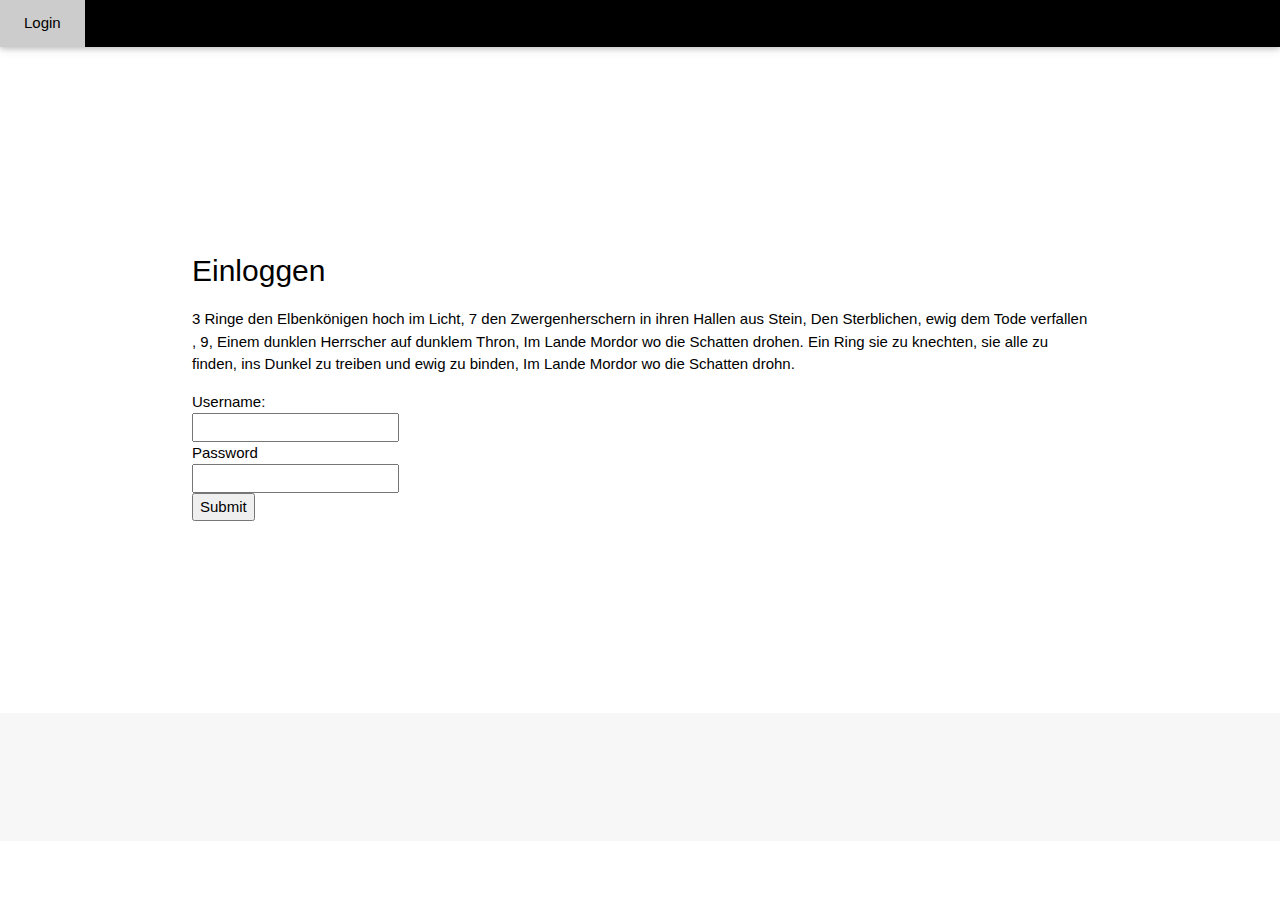
<file: ungdomsspill_fravaer/index.html>
<!DOCTYPE html>
<html lang="en">

<head>
    <title>Login</title>
    <meta charset="UTF-8">
    <meta name="viewport" content="width=device-width, initial-scale=1">
    <link href="https://cdn.jsdelivr.net/npm/bootstrap@5.3.0-alpha1/dist/css/bootstrap.min.css" rel="stylesheet"
        integrity="sha384-GLhlTQ8iRABdZLl6O3oVMWSktQOp6b7In1Zl3/Jr59b6EGGoI1aFkw7cmDA6j6gD" crossorigin="anonymous">
    <script src="https://cdn.jsdelivr.net/npm/bootstrap@5.3.0-alpha1/dist/js/bootstrap.bundle.min.js"
        integrity="sha384-w76AqPfDkMBDXo30jS1Sgez6pr3x5MlQ1ZAGC+nuZB+EYdgRZgiwxhTBTkF7CXvN"
        crossorigin="anonymous"></script>
    <link rel="stylesheet" href="https://www.w3schools.com/w3css/4/w3.css">
    <link rel="stylesheet" href="https://fonts.googleapis.com/css?family=Lato">
    <link rel="stylesheet" href="https://cdnjs.cloudflare.com/ajax/libs/font-awesome/4.7.0/css/font-awesome.min.css">
    <link rel="stylesheet" href="./style.css">

</head>

<body>

    <!-- Navbar -->
    <div class="w3-top">
        <div class="w3-bar w3-black w3-card">
            <a class="w3-bar-item w3-button w3-padding-large w3-hide-medium w3-hide-large w3-right"
                href="javascript:void(0)" onclick="myFunction()" title="Toggle Navigation Menu"><i
                    class="fa fa-bars"></i></a>
            <a href="./index.html" class="w3-bar-item w3-button w3-padding-large">Login</a>

        </div>
    </div>
    <!-- Page content -->
    <div class="w3-content text-center d-flex justify-content-center flex-column p-5"
        style="max-width:2000px;margin-top:46px">
        <!--Title and Description -->
        <h2>Einloggen</h2>
        <p>3 Ringe den Elbenkönigen hoch im Licht, 
            7 den Zwergenherschern in ihren Hallen aus Stein,
            Den Sterblichen, ewig dem Tode verfallen , 9,
            Einem dunklen Herrscher auf dunklem Thron,
            Im Lande Mordor wo die Schatten drohen.
            
            Ein Ring sie zu knechten, sie alle zu finden, 
            ins Dunkel zu treiben und ewig zu binden,
            Im Lande Mordor wo die Schatten drohn.
        </p>

        <!-- Form for Loging in-->
        <div class="flex-column">
            <form action="./PHP/login.php" method="post">
                <form>
                    <label for="fname">Username:</label><br>
                    <input type="text" id="username" name="username"><br>
                    <label for="lname">Password</label><br>
                    <input type="password" id="password" name="password"><br>
                    <input type="submit" value="Submit">
                </form>
            </form>

        </div>

        <!-- End Page Content -->
    </div>

    <!-- Footer -->
    <footer class="w3-container w3-padding-64 w3-center w3-opacity w3-light-grey w3-xlarge navbar fixed-bottom">
    </footer>

</body>

</html>
</file>
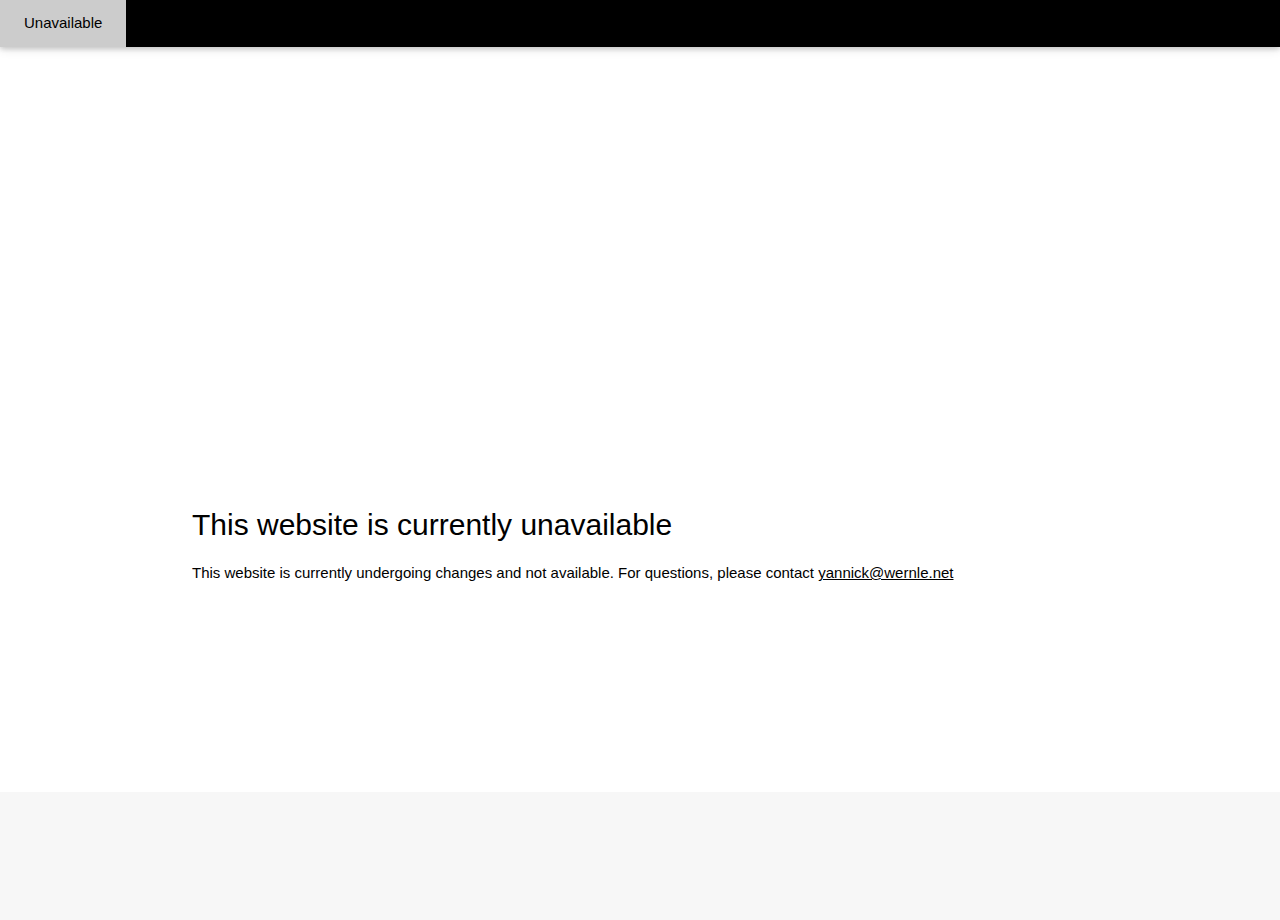
<file: ungdomsspill_fravaer/Staging.html>
<!DOCTYPE html>
<html lang="en">

<head>
    <title>Currently unavailable</title>
    <meta charset="UTF-8">
    <meta name="viewport" content="width=device-width, initial-scale=1">
    <link href="https://cdn.jsdelivr.net/npm/bootstrap@5.3.0-alpha1/dist/css/bootstrap.min.css" rel="stylesheet"
        integrity="sha384-GLhlTQ8iRABdZLl6O3oVMWSktQOp6b7In1Zl3/Jr59b6EGGoI1aFkw7cmDA6j6gD" crossorigin="anonymous">
    <script src="https://cdn.jsdelivr.net/npm/bootstrap@5.3.0-alpha1/dist/js/bootstrap.bundle.min.js"
        integrity="sha384-w76AqPfDkMBDXo30jS1Sgez6pr3x5MlQ1ZAGC+nuZB+EYdgRZgiwxhTBTkF7CXvN"
        crossorigin="anonymous"></script>
    <link rel="stylesheet" href="https://www.w3schools.com/w3css/4/w3.css">
    <link rel="stylesheet" href="https://fonts.googleapis.com/css?family=Lato">
    <link rel="stylesheet" href="https://cdnjs.cloudflare.com/ajax/libs/font-awesome/4.7.0/css/font-awesome.min.css">
    <link rel="stylesheet" href="./style.css">

</head>

<body class="center">

    <!-- Navbar -->
    <div class="w3-top">
        <div class="w3-bar w3-black w3-card">
            <a class="w3-bar-item w3-button w3-padding-large w3-hide-medium w3-hide-large w3-right"
                href="javascript:void(0)" onclick="myFunction()" title="Toggle Navigation Menu"><i
                    class="fa fa-bars"></i></a>
                    <a href="./index.html" class="w3-bar-item w3-button w3-padding-large">Unavailable</a>
        </div>
    </div>
    <!-- Page content -->
    <div class="w3-content text-center d-flex justify-content-center flex-column p-5"
        style="max-width:2000px;margin-top:46px">
        <!--Title and Description -->
        <h2 class="col">This website is currently unavailable</h2>
        <p class="col">This website is currently undergoing changes and not available. For questions, please contact 
            <a href="mailto:yannick@wernle.net">yannick@wernle.net</a>
        </p>
        <!-- End Page Content -->
    </div>

    <!-- Footer -->
    <footer class="w3-container w3-padding-64 w3-center w3-opacity w3-light-grey w3-xlarge navbar fixed-bottom">
    </footer>

</body>

</html>
</file>
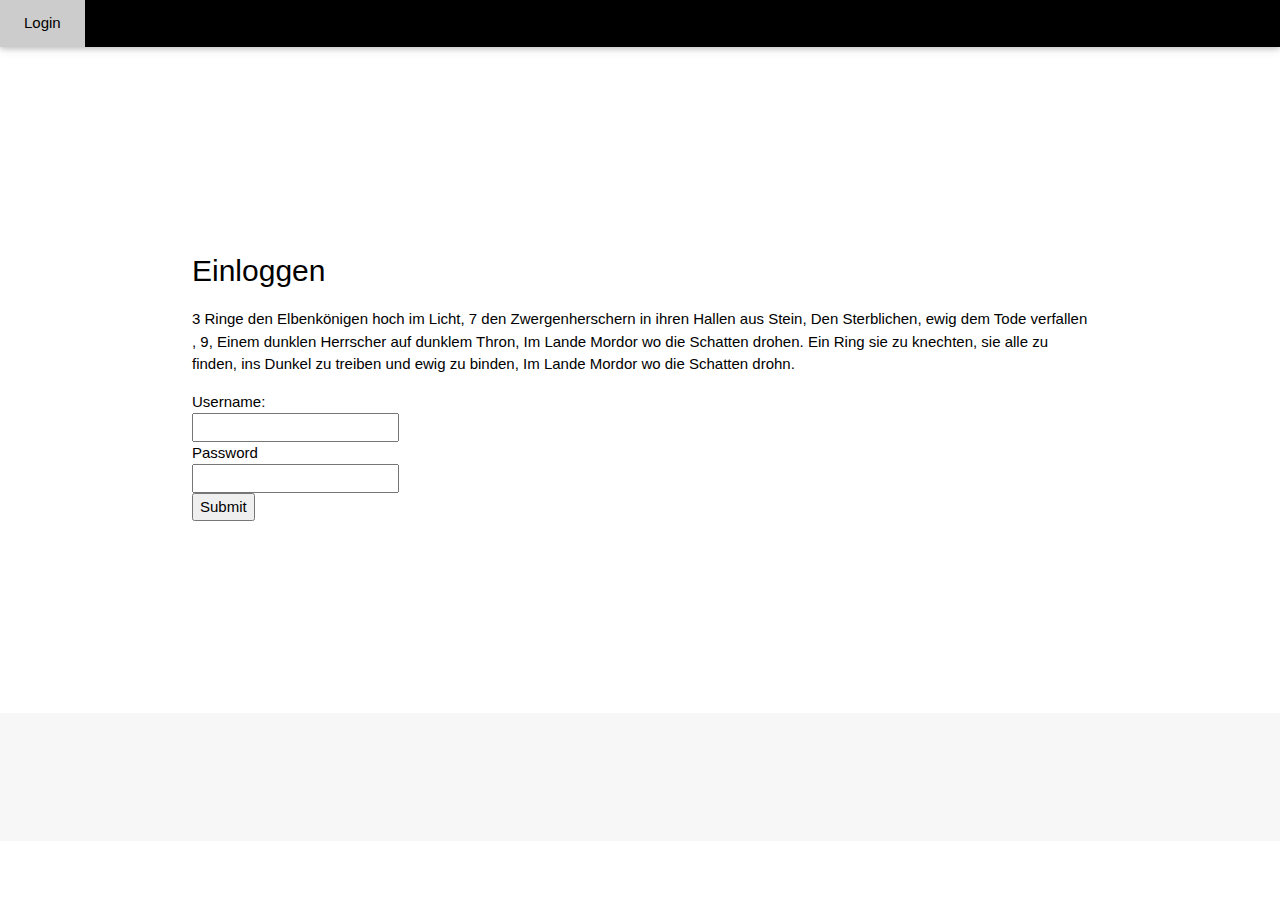
<file: ungdomsspill_fravaer/HTML/index1.html>
<!DOCTYPE html>
<html lang="en">

<head>
    <title>Home</title>
    <meta charset="UTF-8">
    <meta name="viewport" content="width=device-width, initial-scale=1">
    <script src="https://ajax.googleapis.com/ajax/libs/jquery/3.6.1/jquery.min.js"></script>
    <script src="../JS/isloggedin.js"></script>
    <script src="../JS/logout.js"></script>
    <link href="https://cdn.jsdelivr.net/npm/bootstrap@5.3.0-alpha1/dist/css/bootstrap.min.css" rel="stylesheet"
        integrity="sha384-GLhlTQ8iRABdZLl6O3oVMWSktQOp6b7In1Zl3/Jr59b6EGGoI1aFkw7cmDA6j6gD" crossorigin="anonymous">
    <script src="https://cdn.jsdelivr.net/npm/bootstrap@5.3.0-alpha1/dist/js/bootstrap.bundle.min.js"
        integrity="sha384-w76AqPfDkMBDXo30jS1Sgez6pr3x5MlQ1ZAGC+nuZB+EYdgRZgiwxhTBTkF7CXvN"
        crossorigin="anonymous"></script>
    <link rel="stylesheet" href="https://www.w3schools.com/w3css/4/w3.css">
    <link rel="stylesheet" href="https://fonts.googleapis.com/css?family=Lato">
    <link rel="stylesheet" href="https://cdnjs.cloudflare.com/ajax/libs/font-awesome/4.7.0/css/font-awesome.min.css">
    <link rel="stylesheet" href="../style.css">

</head>

<body>

    <!-- Navbar -->
    <div class="w3-top">
        <div class="w3-bar w3-black w3-card">
            <a class="w3-bar-item w3-button w3-padding-large w3-hide-medium w3-hide-large w3-right"
                href="javascript:void(0)" onclick="myFunction()" title="Toggle Navigation Menu"><i
                    class="fa fa-bars"></i></a>
            <a href="../HTML/index1.html" class="w3-bar-item w3-button w3-padding-large active">Home</a>
            <a href="../HTML/registrere.html" class="w3-bar-item w3-button w3-padding-large w3-hide-small">Absenzen erfassen</a>
            <a href="../HTML/nyebrukere.html" class="w3-bar-item w3-button w3-padding-large w3-hide-small">Mitglied hinzufügen</a>
            <div class="w3-dropdown-hover w3-hide-small">
                <button class="w3-padding-large w3-button" title="More">Erfasst <i class="fa fa-caret-down"></i></button>
                <div class="w3-dropdown-content w3-bar-block w3-card-4">
                    <a href="./utgave.html" class="w3-bar-item w3-button">Heute</a>
                    <a href="./utgaveTidsperiode.html" class="w3-bar-item w3-button">Zeitraum</a>
                </div>
            </div>
        </div>
    </div>

    <!-- Navbar on small screens (remove the onclick attribute if you want the navbar to always show on top of the content when clicking on the left) -->
    <div id="navDemo" class="w3-bar-block w3-black w3-hide w3-hide-large w3-hide-medium w3-top" style="margin-top:46px">
        <a href="./index1.html" class="w3-bar-item w3-button w3-padding-large active" onclick="myFunction()">Home</a>
        <a href="./registrere.html" class="w3-bar-item w3-button w3-padding-large" onclick="myFunction()">Absenzen erfassen</a>
        <a href="./nyebrukere.html" class="w3-bar-item w3-button w3-padding-large" onclick="myFunction()">Mitglied hinzufügen</a>
        <a href="./utgave.html" class="w3-bar-item w3-button w3-padding-large" onclick="myFunction()">Erfasst (Heute)</a>
        <a href="./utgaveTidsperiode.html" class="w3-bar-item w3-button w3-padding-large" onclick="myFunction()">Erfasst (Zeitraum)</a>
    </div>

    <!-- Page content -->
    <div class="w3-content text-center d-flex justify-content-center flex-column p-5"
        style="max-width:2000px;margin-top:46px">
        <h2>Home</h2>
        <p>3 Ringe den Elbenkönigen hoch im Licht,
            7 den Zwergenherschern in ihren Hallen aus Stein,
            Den Sterblichen, ewig dem Tode verfallen , 9,
            Einem dunklen Herrscher auf dunklem Thron,
            Im Lande Mordor wo die Schatten drohen.

            Ein Ring sie zu knechten, sie alle zu finden,
            ins Dunkel zu treiben und ewig zu binden,
            Im Lande Mordor wo die Schatten drohn.
        </p>
        <span>
            <form id="logout">
                <button type="submit">
                    Logout
                </button>
            </form>
        </span>

        <!-- End Page Content -->
    </div>

    <!-- Footer -->
    <footer class="w3-container w3-padding-64 w3-center w3-opacity w3-light-grey w3-xlarge navbar fixed-bottom">
    </footer>

    <script>
        // Used to toggle the menu on small screens when clicking on the menu button
        function myFunction() {
            var x = document.getElementById("navDemo");
            if (x.className.indexOf("w3-show") == -1) {
                x.className += " w3-show";
            } else {
                x.className = x.className.replace(" w3-show", "");
            }
        }
    </script>

</body>

</html>
</file>
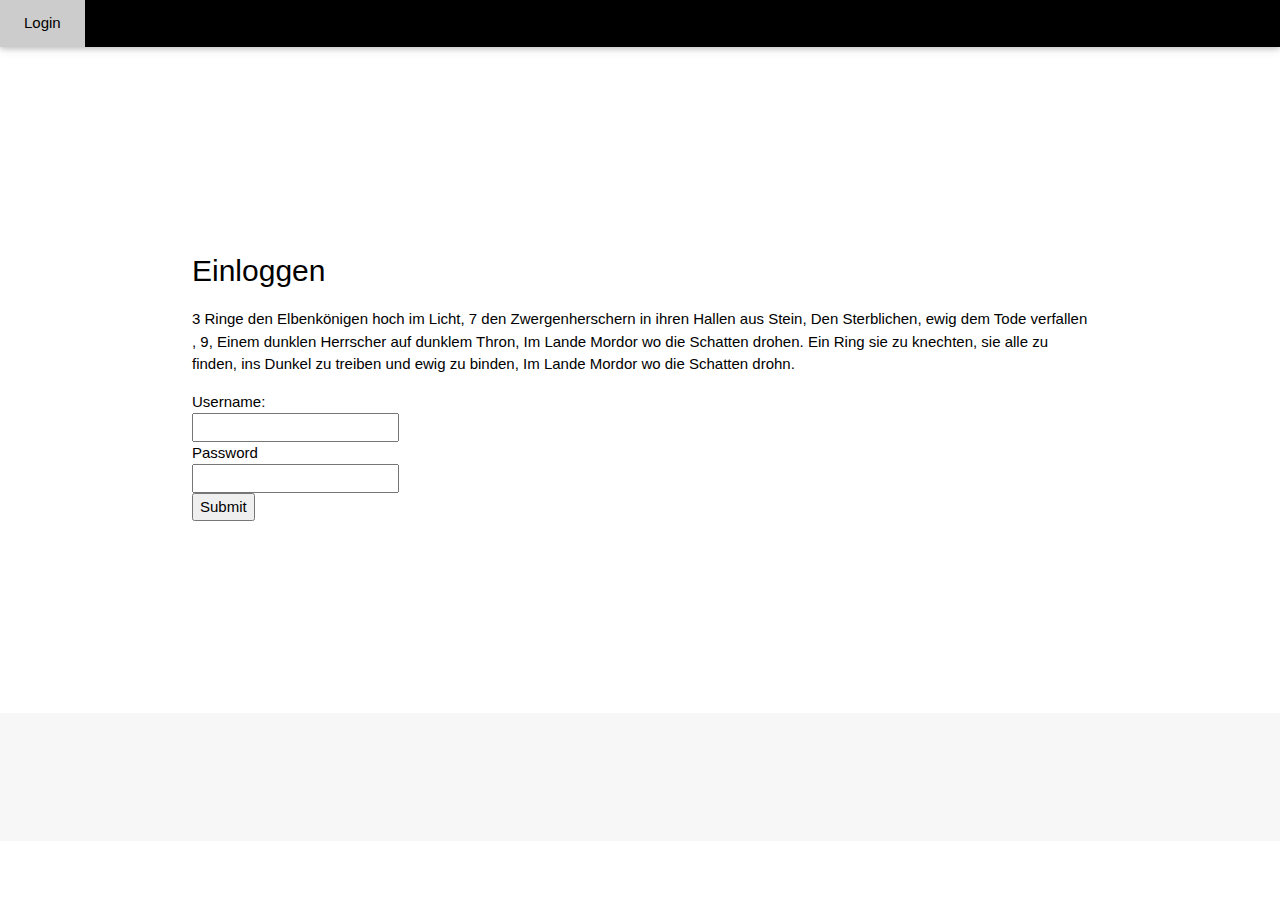
<file: ungdomsspill_fravaer/HTML/nyebrukere.html>
<!DOCTYPE html>
<html lang="en">

<head>
    <title>Mitglied hinzufügen</title>
    <meta charset="UTF-8">
    <meta name="viewport" content="width=device-width, initial-scale=1">
    <script src="https://ajax.googleapis.com/ajax/libs/jquery/3.6.1/jquery.min.js"></script>
    <script src="../JS/isloggedin.js"></script>
    <script src="../JS/getMembers.js"></script>
    <link href="https://cdn.jsdelivr.net/npm/bootstrap@5.3.0-alpha1/dist/css/bootstrap.min.css" rel="stylesheet"
        integrity="sha384-GLhlTQ8iRABdZLl6O3oVMWSktQOp6b7In1Zl3/Jr59b6EGGoI1aFkw7cmDA6j6gD" crossorigin="anonymous">
    <script src="https://cdn.jsdelivr.net/npm/bootstrap@5.3.0-alpha1/dist/js/bootstrap.bundle.min.js"
        integrity="sha384-w76AqPfDkMBDXo30jS1Sgez6pr3x5MlQ1ZAGC+nuZB+EYdgRZgiwxhTBTkF7CXvN"
        crossorigin="anonymous"></script>
    <link rel="stylesheet" href="https://www.w3schools.com/w3css/4/w3.css">
    <link rel="stylesheet" href="https://fonts.googleapis.com/css?family=Lato">
    <link rel="stylesheet" href="https://cdnjs.cloudflare.com/ajax/libs/font-awesome/4.7.0/css/font-awesome.min.css">
    <link rel="stylesheet" href="../style.css">

</head>

<body>

    <!-- Navbar -->
    <div class="w3-top">
        <div class="w3-bar w3-black w3-card">
            <a class="w3-bar-item w3-button w3-padding-large w3-hide-medium w3-hide-large w3-right"
                href="javascript:void(0)" onclick="myFunction()" title="Toggle Navigation Menu"><i
                    class="fa fa-bars"></i></a>
            <a href="../HTML/index1.html" class="w3-bar-item w3-button w3-padding-large">Home</a>
            <a href="../HTML/registrere.html" class="w3-bar-item w3-button w3-padding-large w3-hide-small">Absenzen erfassen</a>
            <a href="../HTML/nyebrukere.html" class="w3-bar-item w3-button w3-padding-large w3-hide-small active">Mitglied hinzufügen</a>
            <div class="w3-dropdown-hover w3-hide-small">
                <button class="w3-padding-large w3-button" title="More">Erfasst <i
                        class="fa fa-caret-down"></i></button>
                <div class="w3-dropdown-content w3-bar-block w3-card-4">
                    <a href="./utgave.html" class="w3-bar-item w3-button">Heute</a>
                    <a href="./utgaveTidsperiode.html" class="w3-bar-item w3-button">Zeitraum</a>
                </div>
            </div>
        </div>
    </div>

    <!-- Navbar on small screens (remove the onclick attribute if you want the navbar to always show on top of the content when clicking on the links) -->
    <div id="navDemo" class="w3-bar-block w3-black w3-hide w3-hide-large w3-hide-medium w3-top" style="margin-top:46px">
        <a href="./index1.html" class="w3-bar-item w3-button w3-padding-large" onclick="myFunction()">Home</a>
        <a href="./registrere.html" class="w3-bar-item w3-button w3-padding-large" onclick="myFunction()">Absenzen erfassen</a>
        <a href="./nyebrukere.html" class="w3-bar-item w3-button w3-padding-large active" onclick="myFunction()">Mitglied hinzufügen</a>
            <a href="./utgave.html" class="w3-bar-item w3-button w3-padding-large" onclick="myFunction()">Erfasst (Heute)</a>
            <a href="./utgaveTidsperiode.html" class="w3-bar-item w3-button w3-padding-large" onclick="myFunction()">Erfasst (Zeitraum)</a>
    </div>

    <!-- Page content -->
    <div class="w3-content text-center d-flex justify-content-center flex-column p-5"
        style="max-width:2000px;margin-top:46px">
        <h2>Mitglied hinzufügen</h2>
        <!-- This table is populated by getMembers.js, to display all current Members-->
        <table class="table table-bordered table-hover table-responsive">
            <thead>
                <tr>
                    <th>Name</th>
                    <th>Instrument</th>
                </tr>
            </thead>
            <tbody id="tableWithMembers">

            </tbody>
        </table>
        <p id="nyebrukere">
        </p>
        <!-- Form for adding a new Member => executed by skapmedlem.php-->
        <div class="flex-column">
            <form action="../PHP/skapmedlem.php" method="get">
                <form>
                    <label for="fname">Name:</label><br>
                    <input type="text" id="name" name="name"><br>
                    <label for="lname">Instrument:</label><br>
                    <input type="text" id="instrument" name="instrument"><br>
                    <input type="submit" value="Submit">
                </form>
            </form>

        </div>


        <!-- End Page Content -->
    </div>

    <!-- Footer -->
    <footer class="w3-container w3-padding-64 w3-center w3-opacity w3-light-grey w3-xlarge navbar fixed-bottom">
    </footer>

    <script>
        // Used to toggle the menu on small screens when clicking on the menu button
        function myFunction() {
            var x = document.getElementById("navDemo");
            if (x.className.indexOf("w3-show") == -1) {
                x.className += " w3-show";
            } else {
                x.className = x.className.replace(" w3-show", "");
            }
        }
    </script>

</body>

</html>
</file>
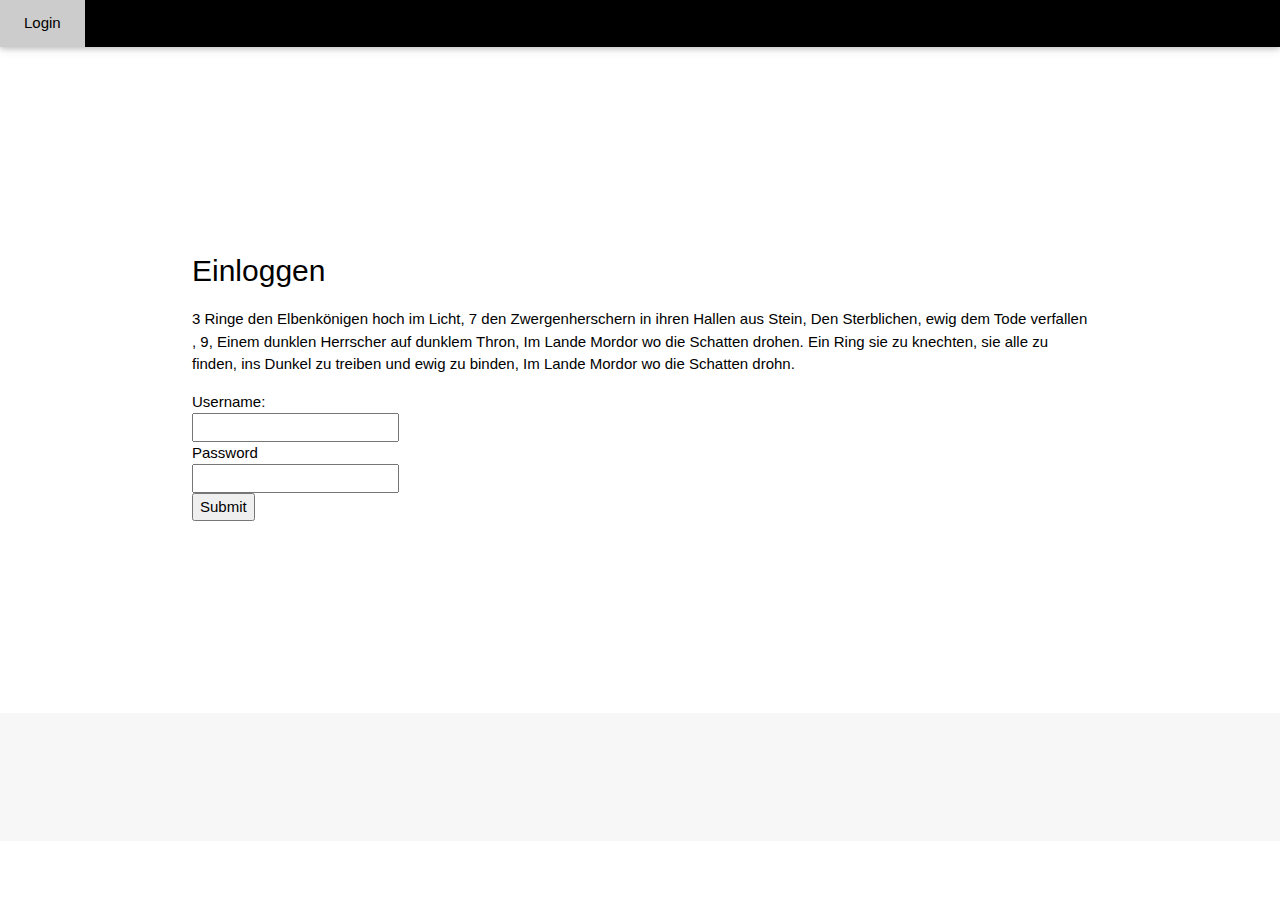
<file: ungdomsspill_fravaer/HTML/registrere.html>
<!DOCTYPE html>
<html lang="en">

<head>
    <title>Absenzen erfassen</title>
    <meta charset="UTF-8">
    <meta name="viewport" content="width=device-width, initial-scale=1">
    <script src="https://ajax.googleapis.com/ajax/libs/jquery/3.6.1/jquery.min.js"></script>
    <script src="../JS/isloggedin.js"></script>
    <script src="../JS/getMembersForAbsence.js"></script>
    <link href="https://cdn.jsdelivr.net/npm/bootstrap@5.3.0-alpha1/dist/css/bootstrap.min.css" rel="stylesheet"
        integrity="sha384-GLhlTQ8iRABdZLl6O3oVMWSktQOp6b7In1Zl3/Jr59b6EGGoI1aFkw7cmDA6j6gD" crossorigin="anonymous">
    <script src="https://cdn.jsdelivr.net/npm/bootstrap@5.3.0-alpha1/dist/js/bootstrap.bundle.min.js"
        integrity="sha384-w76AqPfDkMBDXo30jS1Sgez6pr3x5MlQ1ZAGC+nuZB+EYdgRZgiwxhTBTkF7CXvN"
        crossorigin="anonymous"></script>
    <link rel="stylesheet" href="https://www.w3schools.com/w3css/4/w3.css">
    <link rel="stylesheet" href="https://fonts.googleapis.com/css?family=Lato">
    <link rel="stylesheet" href="https://cdnjs.cloudflare.com/ajax/libs/font-awesome/4.7.0/css/font-awesome.min.css">
    <link rel="stylesheet" href="../style.css">

</head>

<body>

    <!-- Navbar -->
    <div class="w3-top">
        <div class="w3-bar w3-black w3-card">
            <a class="w3-bar-item w3-button w3-padding-large w3-hide-medium w3-hide-large w3-right"
                href="javascript:void(0)" onclick="myFunction()" title="Toggle Navigation Menu"><i
                    class="fa fa-bars"></i></a>
            <a href="../HTML/index1.html" class="w3-bar-item w3-button w3-padding-large">Home</a>
            <a href="../HTML/registrere.html" class="w3-bar-item w3-button w3-padding-large w3-hide-small active">Absenzen erfassen</a>
            <a href="../HTML/nyebrukere.html" class="w3-bar-item w3-button w3-padding-large w3-hide-small">Mitglied hinzufügen</a>
            <div class="w3-dropdown-hover w3-hide-small">
                <button class="w3-padding-large w3-button" title="More">Erfasst <i
                        class="fa fa-caret-down"></i></button>
                <div class="w3-dropdown-content w3-bar-block w3-card-4">
                    <a href="./utgave.html" class="w3-bar-item w3-button">Heute</a>
                    <a href="./utgaveTidsperiode.html" class="w3-bar-item w3-button">Zeitraum</a>
                </div>
            </div>
        </div>
    </div>

    <!-- Navbar on small screens (remove the onclick attribute if you want the navbar to always show on top of the content when clicking on the links) -->
    <div id="navDemo" class="w3-bar-block w3-black w3-hide w3-hide-large w3-hide-medium w3-top" style="margin-top:46px">
        <a href="./index1.html" class="w3-bar-item w3-button w3-padding-large" onclick="myFunction()">Home</a>
        <a href="./registrere.html" class="w3-bar-item w3-button w3-padding-large active" onclick="myFunction()">Absenzen erfassen</a>
        <a href="./nyebrukere.html" class="w3-bar-item w3-button w3-padding-large" onclick="myFunction()">Mitglied hinzufügen</a>
        <a href="./utgave.html" class="w3-bar-item w3-button w3-padding-large" onclick="myFunction()">Erfasst (Heute)</a>
        <a href="./utgaveTidsperiode.html" class="w3-bar-item w3-button w3-padding-large"
            onclick="myFunction()">Erfasst (Zeitraum)</a>
    </div>

    <!-- Page content -->
    <div class="w3-content text-center d-flex justify-content-center flex-column p-5 table-responsive"
        style="max-width:2000px;margin-top:46px">

        <h2>Absenzen erfassen</h2>
        <p>3 Ringe den Elbenkönigen hoch im Licht,
            7 den Zwergenherschern in ihren Hallen aus Stein,
            Den Sterblichen, ewig dem Tode verfallen , 9,
            Einem dunklen Herrscher auf dunklem Thron,
            Im Lande Mordor wo die Schatten drohen.

            Ein Ring sie zu knechten, sie alle zu finden,
            ins Dunkel zu treiben und ewig zu binden,
            Im Lande Mordor wo die Schatten drohn.
        </p>

        <p>
            <!-- Form for recording absences => executed by submitToDB.php -->
        <form action="../PHP/submitToDB.php">
            <!-- getMembersForAbsence.js gets the current Members, add them with a <select> to the table-->
            <table class="table table-bordered table-hover table-responsive">
                <thead>
                    <tr>
                        <th>Name</th>
                        <th>Instrument</th>
                        <th>Status</th>
                    </tr>
                </thead>
                <tbody id="tableWithMembers">

                </tbody>
            </table>
            <span class="d-flex justify-content-center">
                <input type="submit" value="Submit" id="buttonGetTableData" class="w-5 ">
            </span>
        </form>

        </p>
    </div>

    <!-- Footer -->
    <footer class="w3-container w3-padding-64 w3-center w3-opacity w3-light-grey w3-xlarge navbar fixed-bottom">
    </footer>

    <script>
        // Used to toggle the menu on small screens when clicking on the menu button
        function myFunction() {
            var x = document.getElementById("navDemo");
            if (x.className.indexOf("w3-show") == -1) {
                x.className += " w3-show";
            } else {
                x.className = x.className.replace(" w3-show", "");
            }
        }
    </script>

</body>

</html>
</file>
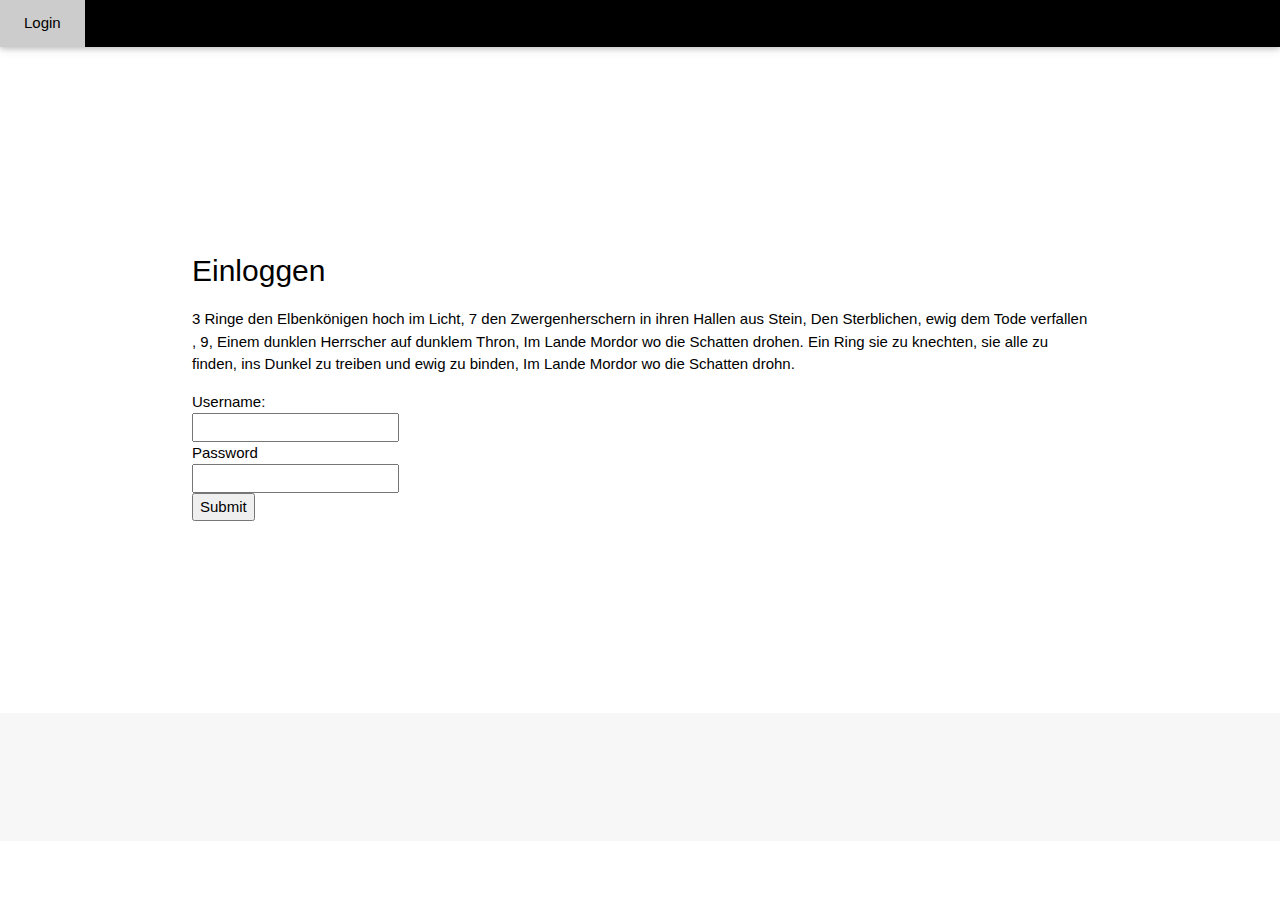
<file: ungdomsspill_fravaer/HTML/utgaveTidsperiode.html>
<!DOCTYPE html>
<html lang="en">

<head>
    <title>Erfasst (Zeitraum)</title>
    <meta charset="UTF-8">
    <meta name="viewport" content="width=device-width, initial-scale=1">
    <script src="https://ajax.googleapis.com/ajax/libs/jquery/3.6.1/jquery.min.js"></script>
    <script src="../JS/isloggedin.js"></script>
    <link href="https://cdn.jsdelivr.net/npm/bootstrap@5.3.0-alpha1/dist/css/bootstrap.min.css" rel="stylesheet"
        integrity="sha384-GLhlTQ8iRABdZLl6O3oVMWSktQOp6b7In1Zl3/Jr59b6EGGoI1aFkw7cmDA6j6gD" crossorigin="anonymous">
    <script src="https://cdn.jsdelivr.net/npm/bootstrap@5.3.0-alpha1/dist/js/bootstrap.bundle.min.js"
        integrity="sha384-w76AqPfDkMBDXo30jS1Sgez6pr3x5MlQ1ZAGC+nuZB+EYdgRZgiwxhTBTkF7CXvN"
        crossorigin="anonymous"></script>
    <link rel="stylesheet" href="https://www.w3schools.com/w3css/4/w3.css">
    <link rel="stylesheet" href="https://fonts.googleapis.com/css?family=Lato">
    <link rel="stylesheet" href="https://cdnjs.cloudflare.com/ajax/libs/font-awesome/4.7.0/css/font-awesome.min.css">
    <link rel="stylesheet" href="../style.css">

</head>

<body>

    <!-- Navbar -->
    <div class="w3-top">
        <div class="w3-bar w3-black w3-card">
            <a class="w3-bar-item w3-button w3-padding-large w3-hide-medium w3-hide-large w3-right"
                href="javascript:void(0)" onclick="myFunction()" title="Toggle Navigation Menu"><i
                    class="fa fa-bars"></i></a>
            <a href="../HTML/index1.html" class="w3-bar-item w3-button w3-padding-large">Home</a>
            <a href="../HTML/registrere.html" class="w3-bar-item w3-button w3-padding-large w3-hide-small">Absenzen erfassen</a>
            <a href="../HTML/nyebrukere.html" class="w3-bar-item w3-button w3-padding-large w3-hide-small">Mitglied hinzufügen</a>
            <div class="w3-dropdown-hover w3-hide-small">
                <button class="w3-padding-large w3-button active" title="More">Erfasst<i
                        class="fa fa-caret-down"></i></button>
                <div class="w3-dropdown-content w3-bar-block w3-card-4">
                    <a href="./utgave.html" class="w3-bar-item w3-button">Heute</a>
                    <a href="./utgaveTidsperiode.html" class="w3-bar-item w3-button active">Zeitraum</a>
                </div>
            </div>
        </div>
    </div>

    <!-- Navbar on small screens (remove the onclick attribute if you want the navbar to always show on top of the content when clicking on the links) -->
    <div id="navDemo" class="w3-bar-block w3-black w3-hide w3-hide-large w3-hide-medium w3-top" style="margin-top:46px">
        <a href="./index1.html" class="w3-bar-item w3-button w3-padding-large" onclick="myFunction()">Home</a>
        <a href="./registrere.html" class="w3-bar-item w3-button w3-padding-large" onclick="myFunction()">Absenzen erfassen</a>
        <a href="./nyebrukere.html" class="w3-bar-item w3-button w3-padding-large" onclick="myFunction()">Mitglied hinzufügen</a>
        <a href="./utgave.html" class="w3-bar-item w3-button w3-padding-large" onclick="myFunction()">Erfasst (Heute)</a>
        <a href="./utgaveTidsperiode.html" class="w3-bar-item w3-button w3-padding-large active"
            onclick="myFunction()">Erfasst (Zeitraum)</a>
    </div>

    <!-- Page content -->
    <div class="w3-content text-center d-flex justify-content-center flex-column p-5 table-responsive" 
        style="max-width:2000px;margin-top:46px">
        <h2>Diese Seite wird gebraucht, um die Zeitspanne zu determinieren</h2>

        <p>
            <span>Bitte wählen Sie das Start- und Enddatum Ihres Zeitraums aus:</span>

            <!-- Form to get Start and End Dates for FileOutput.html => executed by faadata.php-->
        <form action="../PHP/faadata.php" target="_blank">
            <label for="beginn">Anfangsdatum</label>
            <input type="date" name="beginn" id="beginn">
            <br><br>
            <label for="end">Enddatum</label>
            <input type="date" name="end" id="end">
            <br><br>
            <input type="submit" value="Select">
        </form>
        </p>

        <!-- End Page Content -->
    </div>

    <!-- Footer -->
    <footer class="w3-container w3-padding-64 w3-center w3-opacity w3-light-grey w3-xlarge navbar fixed-bottom">
    </footer>

    <script>
        // Used to toggle the menu on small screens when clicking on the menu button
        function myFunction() {
            var x = document.getElementById("navDemo");
            if (x.className.indexOf("w3-show") == -1) {
                x.className += " w3-show";
            } else {
                x.className = x.className.replace(" w3-show", "");
            }
        }
    </script>

</body>

</html>
</file>
<file: ungdomsspill_fravaer/style.css>
/* Colorchange of selected HTML-Page */
.active{
    color: grey;
}

/* Spacing */
.p-5{
    padding: 15%;
}
 
.w-5{
    width: 20%;
    align-items: center;
    text-align: center;
}

.center{
    margin-top: 20rem;
}
</file>
